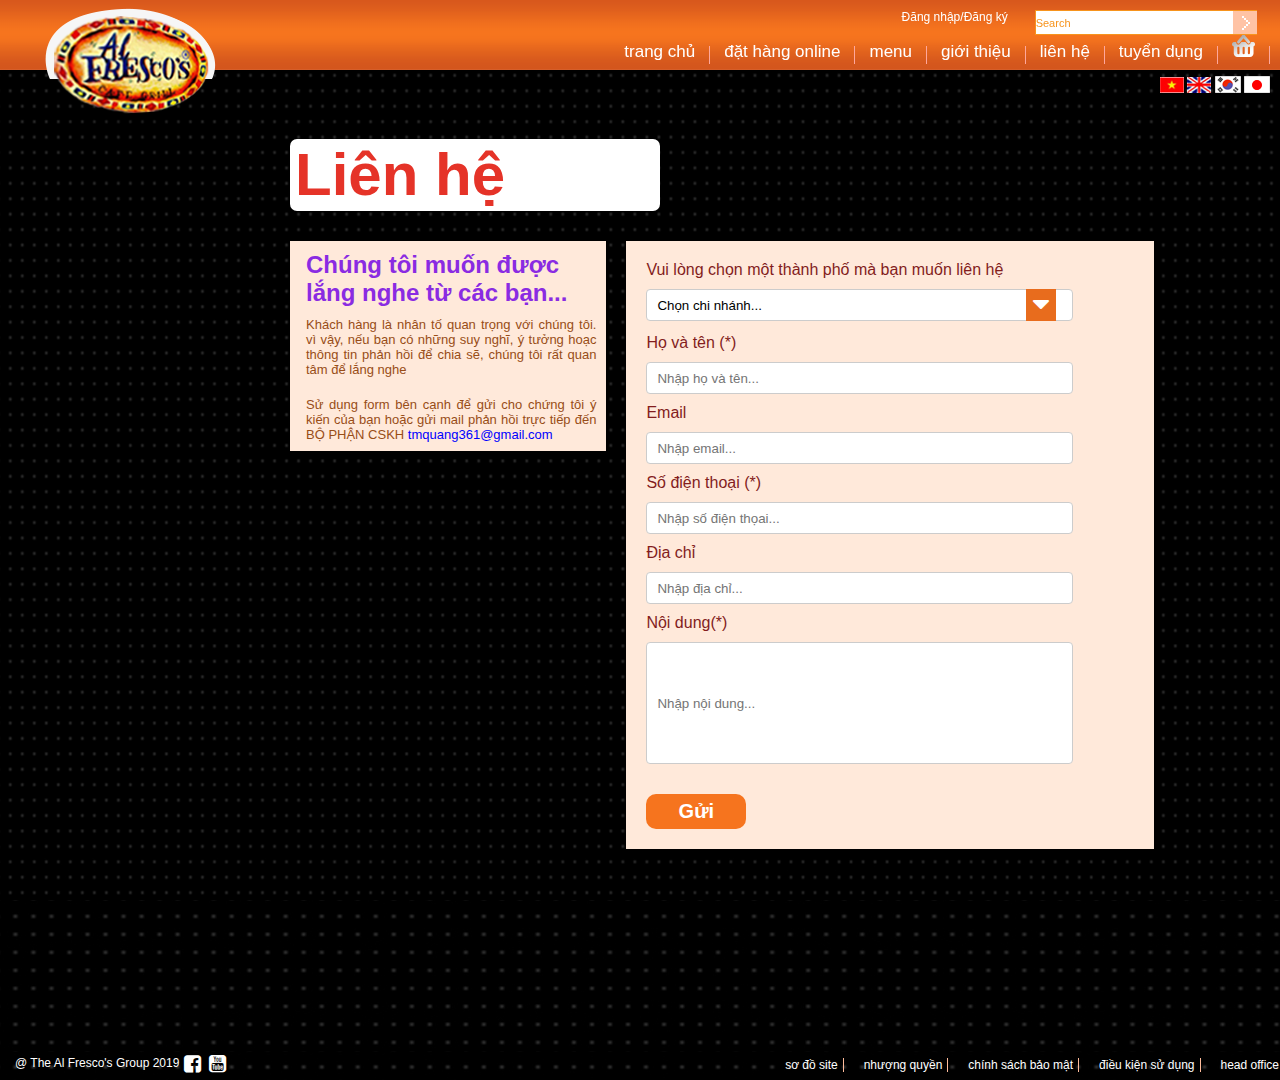
<file: lienhe.html>
<!DOCTYPE html>
<html lang="en">
<head>
    <meta charset="UTF-8">
    <meta http-equiv="X-UA-Compatible" content="IE=edge">
    <meta name="viewport" content="width=device-width, initial-scale=1.0">
    <title>LIÊN HỆ</title>
    <link rel="stylesheet" href="header.css">
    <link rel="stylesheet" href="footer.css">
    <link rel="stylesheet" href="lienhe.css">
    <link rel="stylesheet" href="https://pro.fontawesome.com/releases/v5.10.0/css/all.css" integrity="sha384-AYmEC3Yw5cVb3ZcuHtOA93w35dYTsvhLPVnYs9eStHfGJvOvKxVfELGroGkvsg+p" crossorigin="anonymous"/>

    <link rel="stylesheet" href="https://maxcdn.bootstrapcdn.com/font-awesome/4.7.0/css/font-awesome.min.css">
</head>
<body>
    <section id="header">
        <div id="logo">
         <img src="img/header/logo.png" alt="">
        </div>
        <div class="header-top">
            <div id="searchform" class="clearfix">
                <div class="item" id="register">
                 <a style="color: white;" href="#">Đăng nhập</a>
                  <a style="color: white;" href="#">/</a>
                  <a style="color: white;" href="#">Đăng ký</a>     
                </div>
                <div class="item">
                   <input class="search_textbox" type="text" value="Search">
                   <div class="search_button">
                      <a href="#"><img src="img/header/searchbtn.png" alt=""></a>
                   </div>
                </div>
            </div>
            <!-- menu -->
            <div id="menu" class="clearfix">
                     <ul>
                           <li><a href="index.html">trang chủ</a></li>
                           <li class="menu_active" ><a href="order.html">đặt hàng online </a></li>
                           <li><a href="menu.html">menu</a></li>
                           <li><a href="#">giới thiệu</a></li>
                           <li><a href="lienhe.html">liên hệ</a></li>
                           <li><a href="#">tuyển dụng</a></li>
                           <li class="cartimg"><a href="#"><img src="img/header/cart.png" alt=""></a></li>
                     </ul>
            </div>
            <!-- ngôn ngữ hiển thị -->
            <div id="flag">
                <a href="#"><img src="img/header/vi.png" alt="vn" title="Vietnamese"></a>
                <a href="#"><img src="img/header/uk.png" alt="uk" title="English"></a>
                <a href="#"><img src="img/header/kor.png" alt="kor" title="Korean"></a>
                <a href="#"><img src="img/header/ja.png" alt="jp" title="Japan"></a>
          
          
           </div>
        </div>
        
    </section>








    <section id="main">
        <div class="body_content">
            <div class="content-title">
                <h2 class="page_title">Liên hệ</h2>
            </div>
            <div class="main_contact">
                <div class="content_left">
                    <h2 id="margintest">Chúng tôi muốn được lắng nghe từ các bạn...</h2>
                    <p class="pfontsizeleft">Khách hàng là nhân tố quan trọng với chúng tôi. vì vậy, nếu bạn có những suy nghĩ, ý tưởng hoạc thông tin phản hồi để chia sẽ, chúng tôi rất quan tâm để lắng nghe</p>
                    <p class="pfontsizeleft">Sử dụng form bên cạnh để gửi cho chứng tôi ý kiến của bạn hoặc gửi mail phản hồi trực tiếp đến BỘ PHẬN CSKH <a href="#" style="color: blue;">tmquang361@gmail.com</a></p>
                </div>
                <div class="content_right">
                    <form action="" name="contact" method="" class="form-contact">
                        <div class="inf-branch">
                            <label for="address">Vui lòng chọn một thành phố mà bạn muốn liên hệ</label>
                            <div class="selection-branch">
                                <div class="content-select-branch">
                                  <input type="text" value="Chọn chi nhánh..." class="input-branch"> 
                                  <a class="icon-selector-branch"><i class="fa fa-caret-down" aria-hidden="true"></i></a>
                                </div>
                                <select class="dropdown_branch">
                                  <option>LONG AN </option>
                                  <option>TP HCM</option>
                                  <option>HA NOI</option>
                              </select>
                            </div>
                        </div>
                        <div class="inf-name">
                            <label >Họ và tên (*)</label>
                            <input type="text" id="name" placeholder="Nhập họ và tên...">
                        </div>
                        <div class="inf-email">
                            <label>Email</label>
                            <input type="text" id="mail" placeholder="Nhập email...">
                        </div>
                        <div class="inf-phone">
                            <label for="country">Số điện thoại (*)</label>
                            <input type="text" id="phone" placeholder="Nhập số điện thọai...">
                        </div>
                        <div class="inf-address">
                            <label>Địa chỉ</label>
                            <input type="text" id="address" placeholder="Nhập địa chỉ...">
                        </div>
                        <div class="inf-msg">
                            <label>Nội dung(*)</label>
                            <input type="text" id="message" placeholder="Nhập nội dung...">
                        </div>
                        <div class="inf-submit">
                            <button class="btn-submit" type="submit" value="Submit">Gửi</button>
                        </div>
                    </form>
  
                </div>
            </div>
        </div>
    </section>








                  

<section id="footer">

<div class="leftfooter">
   
        <ul>
          <li class="item">@ The Al Fresco's Group 2019</li>
          <li class="item"><a class="icon_face" href="#"> <i class="fa fa-facebook-square" aria-hidden="true"></i></a></li>
          <li class="item"><a class="icon_youtube" href="#"><i class="fa fa-youtube-square"></i></a></li>
          <li class="item"><a class="icon_app" href=""><i class="fab fa-app-store"></i></a></li>
          </ul>
</div>
<div class="rightfooter">
    <ul>
        <li><a href="#">sơ đồ site</a></li>
        <li><a href="#">nhượng quyền</a></li>
        <li><a href="#">chính sách bảo mật</a></li>
        <li><a href="#">điều kiện sử dụng</a> </li>
        <li><a href="#">head office</a></li>
    </ul>

</div>
</div>



    </section>
</body>
</html>
</file>
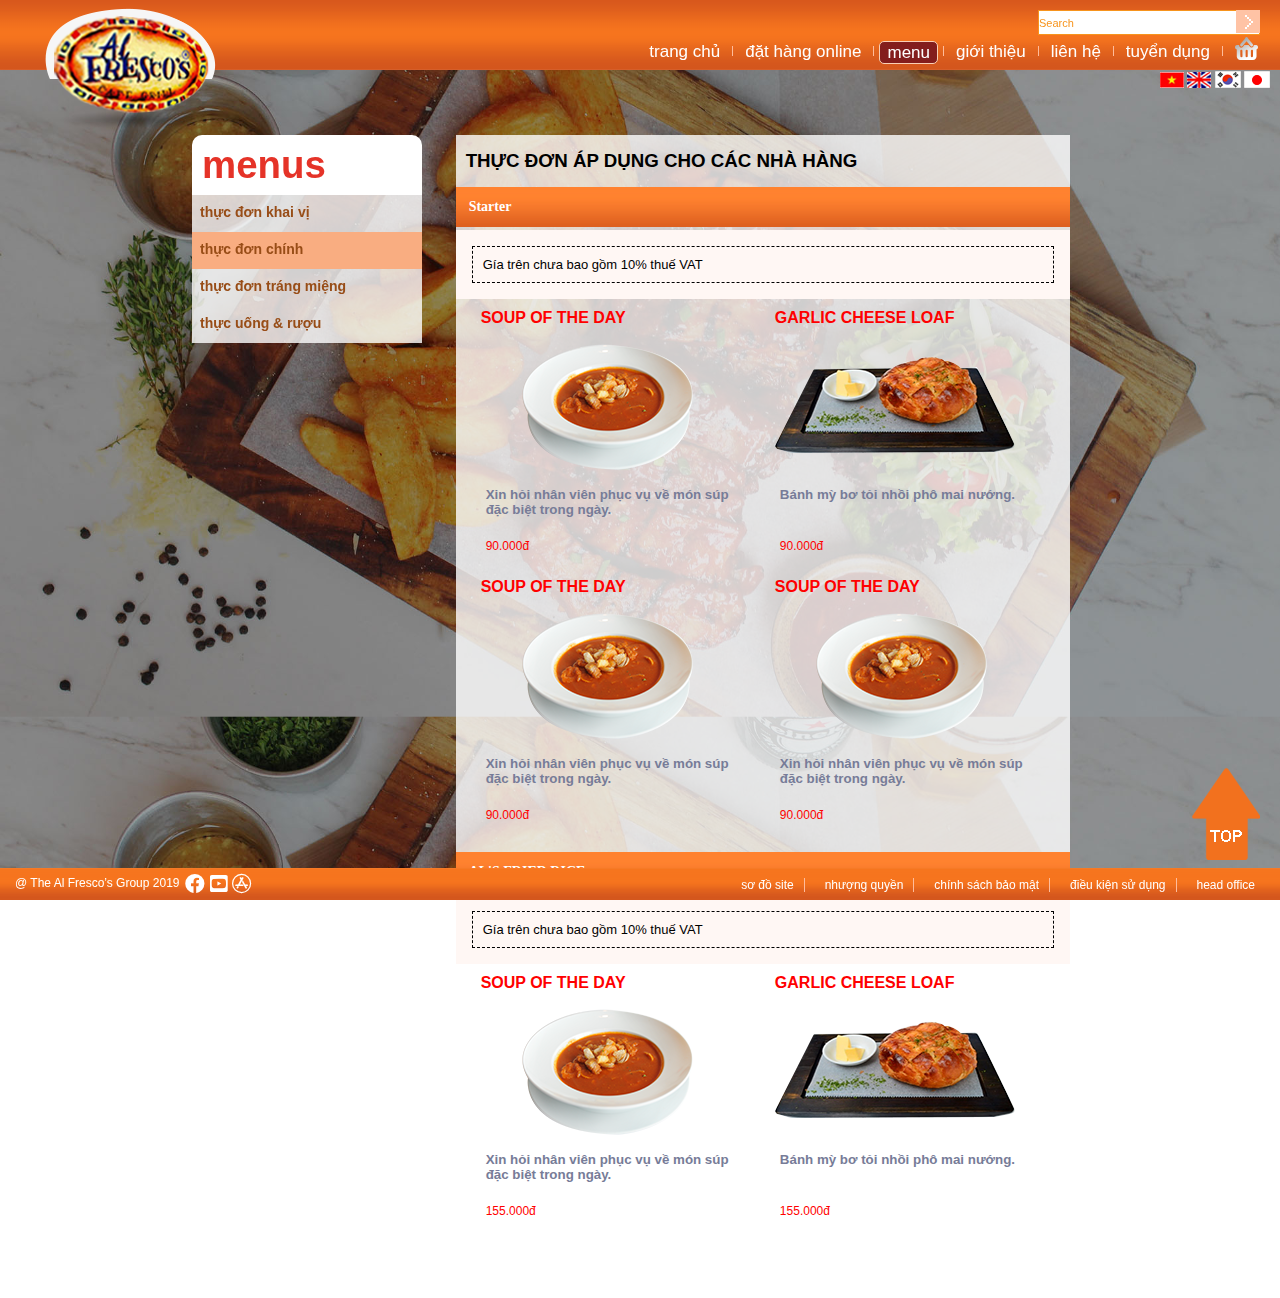
<file: menu.html>
<!DOCTYPE html>
<html lang="en">
<head>
    <meta charset="UTF-8">
    <meta name="viewport" content="width=device-width, initial-scale=1.0">
    <meta http-equiv="X-UA-Compatible" content="ie=edge">
    <title>menu</title>
    <link rel="stylesheet" href="css/header.css">
    <link rel="stylesheet" href="css/menu.css">
    <link rel="stylesheet" href="css/footer.css">
    <link rel="stylesheet" href="vendor/css/all.css">
</head>
<body>
    <section id="header">
        <!-- khối chứa logo -->
        <div id="logo">
            <a href="home.html"> <img src="img/header/logo.png" /> </a>
        </div>
        <!-- phần liên kết, menu, tìm kiếm,... -->
        <div class="header_top">
            <!-- khung tìm kiếm -->
            <div id="searchform" class="clearfix">
                <!-- liên kết đăng ký/ login -->
                <div class="item" id="register"><a href="login.html"Đăng nhập / Đăng ký</a></div>
                <!-- khung nhập nội dung tìm kiếm -->
                <div class="item">
                    <input class="search_textbox" type="text" value="Search" />
                    <div class="search_button">
                        <a href="#"><img src="img/header/searchbtn.png" /></a>
                    </div>
                </div>
            </div>
            <!-- menu -->
            <div id="menu" class="clearfix">
                <ul>
                    <li><a href="index.html">Trang chủ</a></li>
                    <li><a href="order.html">Đặt hàng online</a></li>
                    <li><a class="menu-active" href="menu.html">Menu</a></li>
                    <li><a href="aboutUs.html">Giới thiệu</a></li>
                    <li><a href="lienhe.html">Liên hệ</a></li>
                    <li><a href="job.html">Tuyển dụng</a></li>
                    <li class="cartimg">
                        <a href="shopping_cart.html">
                            <img src="img/header/cart.png" />
                        </a>
                    </li>
                </ul>
            </div>
            <!-- Ngôn ngữ hiển thị -->
            <div id="flag">
                <a><img src="img/header/vi.png" alt="VN" title="Vietnamese" /></a>
                <a><img src="img/header/uk.png" alt="UK" title="English" /></a>
                <a><img src="img/header/kor.png" alt="Kr" title="Korean" /> </a>
                <a><img src="img/header/ja.png" alt="Jp" title="Japanese" /></a>
            </div>
        </div>
    </section>
    <section id="main">
        <div id="body_content">
            <div class="col-left">
                <h2 class="title-menu">menus</h2>
                <nav id="top-menu">
                    <ul>
                        <li>
                            <a href="#">thực đơn khai vị</a>
                        </li>
                        <li class="active">
                            <a href="#">thực đơn chính</a>
                        </li>
                        <li>
                            <a href="#">thực đơn tráng miệng</a>
                        </li>
                        <li>
                            <a href="#">thực uống &amp; rượu</a>
                        </li>
                    </ul>
                </nav>
            </div>
            <div class="col-right">
                <div id="main-menu">
                    <div class="module" style="padding-left:10px">
                        <div class="main-title">
                            <h3>THỰC ĐƠN ÁP DỤNG CHO CÁC NHÀ HÀNG</h3>
                        </div>
                    </div>
                    <!-- starter -->
                    <div class="module">
                        <div class="content-title">
                            <h3>Starter</h3>
                        </div>
                        <div class="sub-title">
                            <div class="sub">Gía trên chưa bao gồm 10% thuế VAT</div>
                        </div>
                        <div class="content-content">
                            <div class="product">
                                <h4>SOUP OF THE DAY</h4>
                                <div class="product-image">
                                    <img src="img/menu/alfhcm-soup-of-the-day.png">
                                </div>
                                <p class="product-desc">Xin hỏi nhân viên phục vụ về món súp đặc biệt trong ngày.</p>
                                <p class="price"><span>90.000đ</span></p>
                            </div>
                            <div class="product">
                                <h4>GARLIC CHEESE LOAF</h4>
                                <div class="product-image">
                                    <img src="img/menu/alfhcm-Cheese-Garlic-Bread.png">
                                </div>
                                <p class="product-desc">Bánh mỳ bơ tỏi nhồi phô mai nướng.</p>
                                <p class="price"><span>90.000đ</span></p>
                            </div>
                            <div class="product">
                                <h4>SOUP OF THE DAY</h4>
                                <div class="product-image">
                                    <img src="img/menu/alfhcm-soup-of-the-day.png">
                                </div>
                                <p class="product-desc">Xin hỏi nhân viên phục vụ về món súp đặc biệt trong ngày.</p>
                                <p class="price"><span>90.000đ</span></p>
                            </div>
                            <div class="product">
                                <h4>SOUP OF THE DAY</h4>
                                <div class="product-image">
                                    <img src="img/menu/alfhcm-soup-of-the-day.png">
                                </div>
                                <p class="product-desc">Xin hỏi nhân viên phục vụ về món súp đặc biệt trong ngày.</p>
                                <p class="price"><span>90.000đ</span></p>
                            </div>
                        </div>
                    </div>
                    <!-- Al's Fried Rice -->
                    <div class="module">
                        <div class="content-title">
                            <h3>AL'S FRIED RICE</h3>
                        </div>
                        <div class="sub-title">
                            <div class="sub">Gía trên chưa bao gồm 10% thuế VAT</div>
                        </div>
                        <div class="content-content">
                            <div class="product">
                                <h4>SOUP OF THE DAY</h4>
                                <div class="product-image">
                                    <img src="img/menu/alfhcm-soup-of-the-day.png">
                                </div>
                                <p class="product-desc">Xin hỏi nhân viên phục vụ về món súp đặc biệt trong ngày.</p>
                                <p class="price"><span>155.000đ</span></p>
                            </div>
                            <div class="product">
                                <h4>GARLIC CHEESE LOAF</h4>
                                <div class="product-image">
                                    <img src="img/menu/alfhcm-Cheese-Garlic-Bread.png">
                                </div>
                                <p class="product-desc">Bánh mỳ bơ tỏi nhồi phô mai nướng.</p>
                                <p class="price"><span>155.000đ</span></p>
                            </div>
                        </div>
                    </div>
                </div>
                <div id="drink-wine">

                </div>
            </div>
        </div>
        <div id="toTop"></div>
    </section>
    <section id="footer">
        <!-- Thông tin liên hệ -->
        <div class="left-footer">
            <ul>
                <li class="item">@ The Al Fresco’s Group 2019</li>
                <li class="item"><a class="icon_face" href="#"><i class="fab fa-facebook"></i></a></li>
                <li class="item"><a class="icon_youtube" href="#"><i class="fab fa-youtube-square"></i></a></li>
                <li class="item"><a class="icon_app" href="#"><i class="fab fa-app-store"></i></a></li>
            </ul>
        </div>
        <!-- Liên kết trang phụ -->
        <div class="right-footer">
            <ul>
                <li><a href="site_map.html">Sơ đồ site</a></li>
                <li><a href="opportunity.html">Nhượng quyền</a></li>
                <li><a href="policy.html">Chính sách bảo mật</a></li>
                <li><a href="term_condition.html">Điều kiện sử dụng</a> </li>
                <li><a href="office.html">Head office</a></li>
            </ul>
        </div>
    </section>
</body>
</html>
</file>
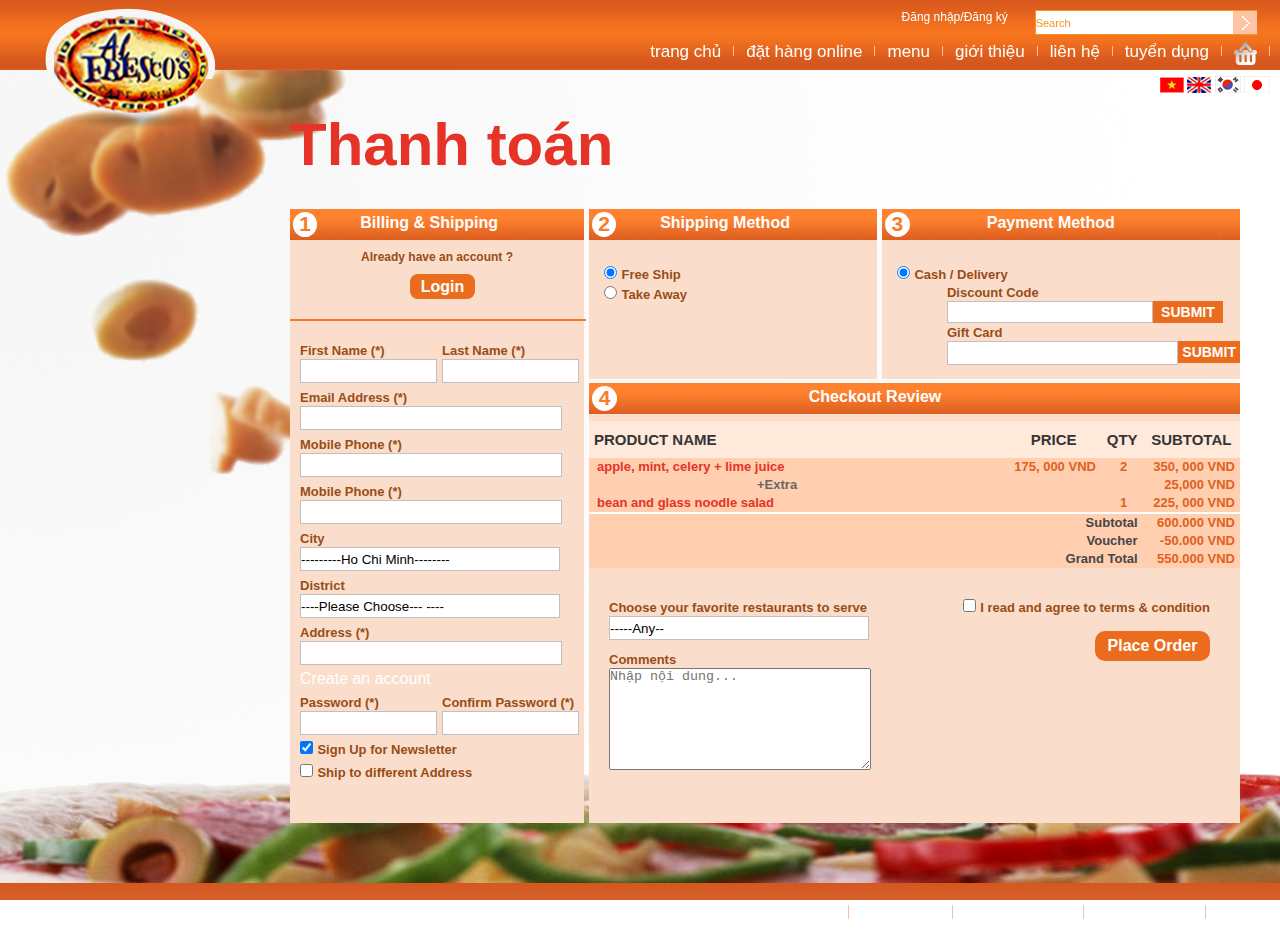
<file: order.html>
<!DOCTYPE html>
<html lang="en">
<head>
    <meta charset="UTF-8">
    <meta http-equiv="X-UA-Compatible" content="IE=edge">
    <meta name="viewport" content="width=device-width, initial-scale=1.0">
    <title>Thanh Toán</title>
    <link rel="stylesheet" href="footer.css">
    <link rel="stylesheet" href="header.css">
    <link rel="stylesheet" href="thanhtoan.css">
    <link rel="stylesheet" href="https://pro.fontawesome.com/releases/v5.10.0/css/all.css" integrity="sha384-AYmEC3Yw5cVb3ZcuHtOA93w35dYTsvhLPVnYs9eStHfGJvOvKxVfELGroGkvsg+p" crossorigin="anonymous"/>

    <link rel="stylesheet" href="https://maxcdn.bootstrapcdn.com/font-awesome/4.7.0/css/font-awesome.min.css">
</head>
<body>
    <section id="header">
        <div id="logo">
         <img src="img/header/logo.png" alt="">
        </div>
        <div class="header-top">
            <div id="searchform" class="clearfix">
                <div class="item" id="register">
                 <a style="color: white;" href="#">Đăng nhập</a>
                  <a style="color: white;" href="#">/</a>
                  <a style="color: white;" href="#">Đăng ký</a>     
                </div>
                <div class="item">
                   <input class="search_textbox" type="text" value="Search">
                   <div class="search_button">
                      <a href="#"><img src="img/header/searchbtn.png" alt=""></a>
                   </div>
                </div>
            </div>
            <!-- menu -->
            <div id="menu" class="clearfix">
                     <ul>
                           <li><a href="index.html">trang chủ</a></li>
                           <li class="menu_active" ><a href="order.html">đặt hàng online </a></li>
                           <li><a href="menu.html">menu</a></li>
                           <li><a href="#">giới thiệu</a></li>
                           <li><a href="lienhe.html">liên hệ</a></li>
                           <li><a href="#">tuyển dụng</a></li>
                           <li class="cartimg"><a href="#"><img src="img/header/cart.png" alt=""></a></li>
                     </ul>
            </div>
            <!-- ngôn ngữ hiển thị -->
            <div id="flag">
                <a href="#"><img src="img/header/vi.png" alt="vn" title="Vietnamese"></a>
                <a href="#"><img src="img/header/uk.png" alt="uk" title="English"></a>
                <a href="#"><img src="img/header/kor.png" alt="kor" title="Korean"></a>
                <a href="#"><img src="img/header/ja.png" alt="jp" title="Japan"></a>
          
          
           </div>
        </div>
        
    </section>




    <section id="main">
        <div id="body_content">
            <div class="content-title">
                <h2 class="page_title">Thanh toán</h2>

             </div>

            <div id="main_checkout">

                <div id="left-info-checkout">
                    <div class="round_circle_checkout"> 
                        <div class="circle">
                            <span>1</span>
                        </div>
                        <div class="text_title_checkout">
                            <span>Billing & Shipping</span>
                        </div>

                    </div>
                    <div id="content_register">
                        <div id="login_form_checkout">
                            <div class="label_billing_center">
                                <a id="user_account_checkout" href="registration.html">Already have an account ?</a>
                             </div>
                             <div>
                                <button class="btn_login"><a href="login.html"> Login</a></button>
                             </div>
                             <hr color="#f77a2b" style="margin: 20px 0px 20px 0px; " width="100%">
                        </div>

                        <div id="new_info_customer">

                            <div class="info_customer">
                                <ul class="sub_left_checkout">
                                    <li>
                                         <span class="checkout_detail_infor">First Name (*)</span> <br>
                                         <input type="text" name="txt_firstname_checkout" class="input_checkout_short" value="">
                                    </li>
                                    <li>
                                         <span class="checkout_detail_infor">Last Name (*)</span> <br>
                                         <input type="text" value="" name="txt_last_checkout" class="input_checkout_short">
                                    </li>
                                </ul>
                            </div>

                            <div class="info_customer">
                                <span class="checkout_detail_infor">Email Address (*)</span> <br>
                                <input type="text" name="email_address" class="input_checkout_long">
                             </div>

                             <div class="info_customer">
                                <span class="checkout_detail_infor">Mobile Phone (*)</span> <br>
                                <input type="text" name="txt_telephone" class="input_checkout_long">
                             </div>

                            <div class="info_customer">
                                <span class="checkout_detail_infor">Mobile Phone (*)</span> <br>
                                <input type="text" name="txt_telephone" class="input_checkout_long">
                            </div>
<div class="info_customer">
                                <span class="checkout_detail_infor">City</span> <br>
                                <div class="selection-checkout">
                                   <div class="content-input-select-checkout">
                                       <input type="text" value="---------Ho Chi Minh--------" class="div-input-checkout">
                                       <a class="icon-selector-checkout"><i class="fas fa-caret-square-down"></i></a>
                                                                      
                                   </div>
                                   <select class="dropdown_checkout">
                                       <option value="volvo">Ben Tre</option>
                                       <option value="saab">Da Nang</option>
                                       <option value="mercedes">Can Tho</option>
                                       <option value="audi">Binh Dinh</option>
                                       <option value="audi">An Giang</option>
                                   </select>
                                </div>
                             </div>

                             <div class="info_customer">
                                <span class="checkout_detail_infor">District</span> <br>
                                <div class="selection-checkout">
                                   <div class="content-input-select-checkout">
                                       <input type="text" value="----Please Choose--- ----"class="div-input-checkout">
                                      <a class="icon-selector-checkout"><i class="fas fa-caret-square-down"></i></a>
                                                                   
                                   </div>
                                   <select class="dropdown_checkout">
                                       <option value="volvo">Q.1</option>
                                       <option value="saab">Q.2</option>
                                       <option value="mercedes">Q.3</option>
                                       <option value="audi">Q.4</option>
                                       <option value="audi">Q.Go Vap</option>
                                       <option value="audi">Q.9</option>
                                   </select>
                                </div>
                             </div>

                             <div class="info_customer">
                                <span class="checkout_detail_infor">Address (*)</span> <br>
                                <input type="text" name="txt_address" class="input_checkout_long">
                             </div>

                             <div class="info_customer">
                                <div class="label_billing_center">
                                   <label>Create an account</label>
                                </div>
</div>
                             <div class="info_customer">
                                <ul class="sub_left_checkout">
                                   <li>
                                       <span class="checkout_detail_infor">Password (*)</span> <br>
                                       <input type="password" name="txt_password" class="input_checkout_short" value="">
                                   </li>
                                   <li>
                                       <span class="checkout_detail_infor">Confirm Password (*)</span> <br>
                                       <input type="password" value="" name="txt_repassword" class="input_checkout_short">
                                   </li>
                                </ul>
                             </div>


                             <div class="info_customer">
                                <input type="checkbox" name="sign_ship" value="sign_newsletter" checked="checked">
                                <span class="checkout_detail_infor">Sign Up for Newsletter</span>
                            </div>
                            <div class="info_customer">
                                <input type="checkbox" name="sign_ship" value="ship_address">
                                <span class="checkout_detail_infor">Ship to different Address</span>
                            </div>





                            


                        </div>
                    </div>

                </div>

                <div id="right-info">


                    <div id="combine_part2_3">
                        <div id="second_part" class="Shipping_Method"> 
                            <div class="round_circle_checkout">
                                <div class="circle">
                                   <span>2</span>
                                </div>
                                <div class="text_title_checkout">
                                   <span>Shipping Method</span>
                                </div>
                             </div>
                             <div id="content_second_part">
                                <div class="sub_left_radio">
                                   <input type="radio" name="ship_method" value="free_ship" checked="checked">
                                   <span class="checkout_detail_infor">Free Ship</span>
                                </div>
                                <div class="sub_left_radio">
                                   <input type="radio" name="ship_method" value="take_out">
                                   <span class="checkout_detail_infor">Take Away</span>
                                </div>
                             </div>

                        </div>
                        <div id="third_part" class="Payment_Method">

                            <div class="round_circle_checkout">
                                <div class="circle">
<span>3</span>
                                </div>
                                <div class="text_title_checkout">
                                    <span>Payment Method</span>
                                </div>
                            </div>
                            <div id="content_third_part">
                                <div class="sub_third_content">
                                   <input type="radio" checked="checked">
                                   <span class="checkout_detail_infor">Cash / Delivery</span>
                                </div>
                                <div class="code_discount">
                                   <div class="group-code-checkout">
                                       <div class="title_text_input_checkout">
                                          <span class="checkout_detail_infor">Discount Code</span>
                                       </div>
                                       <div class="method_checkout">
                                          <input type="text" class="input_checkout_long_payment payment_input_checkout">
                                          <button class="btn_payment">SUBMIT</button>
                                       </div>
                                   </div>
                                   <div class="group-code-checkout">
                                       <div class="title_text_input_checkout">
                                          <span class="checkout_detail_infor">Gift Card</span>
                                       </div>
                                       <div class="method_checkout">
                                          <input type="text" class="input_checkout_long payment payment_input_checkout">
                                          <button class="btn_payment">SUBMIT</button>
                                       </div>
                                   </div>
                                </div>
                            </div>
                        </div>
                    </div>


                    <div id="fourth_part">
                        <div class="round_circle_checkout Checkout_Review">
                            <div class="circle">
                                <span>4</span>
                            </div>
                            <div class="text_title_checkout">
                                <span>Checkout Review</span>
                            </div>

                        </div>
                        <div class="content_fourth_part proceed_checkout">
                            <div class="content_table">
                                <table class="shopping_cart_detail" border="0" cellspacing="0" cellpadding="0">
                                    <tbody>
                                        <tr class="th">
                                            <th width="65%" align="left">PRODUCT NAME</th>
<th width="15%" align="center">PRICE</th>
                                            <th width="5%" align="center">QTY</th>
                                            <th width="15%" align="center">SUBTOTAL</th>
                                        </tr>
                                        <tr>
                                            <td valign="top">
                                                <a href="#" class="food_order">apple, mint, celery + lime juice </a>
                                            </td>
                                            <td align="center">175, 000 VND</td>
                                            <td align="center">2</td>
                                            <td align="right"><span>350, 000 VND</span></td>
                                        </tr>
                                        <tr>
                                            <td valign="top">
                                                <span class="extra_order">+Extra</span>
                                            </td>
                                            <td align="center"></td>
                                            <td align="center"></td>
                                            <td align="right"><span>25,000 VND</span></td>
                                        </tr>
                                        <tr>
                                            <td valign="top">
                                                <a href="#" class="food_order">bean and glass noodle salad</a>
                                            </td>
                                            <td align="right"></td>
                                            <td align="center">1</td>
                                            <td align="right"><span>225, 000 VND</span></td>
                                        </tr>
                                        <tr>
                                            <td valign="top">
                                                <div class="extra_order"></div>
                                            </td>
                                            <td align="center"></td>
                                            <td align="center"></td>
                                            <td align="right"></td>
                                        </tr>
                                        <tr class="line_null">
                                            <td valign="top" align="right" colspan="4"></td>
                                        </tr>
                                        <tr>
                                            <td colspan="3" align="right" class="sum_sum">Subtotal</td>
                                            <td align="right"><span>600.000 VND</span></td>
                                        </tr>
                                        <tr>
<td colspan="3" align="right" class="sum_sum">Voucher</td>
                                            <td align="right"><span>-50.000 VND</span></td>
                                        </tr>
                                        <tr>
                                            <td colspan="3" align="right" class="sum_sum">Grand Total</td>
                                            <td align="right"><span>550.000 VND</span></td>
                                        </tr>
                                        </tbody>


                                </table>
                             </div>
                             <div id="end_checkout_content">
                                <div class="left-revew">
                                    <label class="checkout_detail_infor">Choose your favorite restaurants to serve</label>
                                        <div class="selection-checkout">
                                            <div class="content-input-select-checkout">
                                                <input type="text" value="-----Any--" class="div-input-checkout">
                                                <a class="icon-selector-checkout"><i class="fas fa-caret-square-down"></i></a>
                                                                                            
                                            </div>
                                            <select class="dropdown_checkout">
                                                <option value="volvo">Ben Tre</option>
                                                <option value="saab">Da Nang</option>
                                                <option value="mercedes">Can Tho</option>
                                                <option value="audi">Binh Dinh</option>
                                                <option value="audi">An Giang</option>
                                            </select>
                                        </div>
                                        <div class="msg-commit">
                                            <label class="checkout_detail_infor">Comments</label>
                                            <textarea placeholder="Nhập nội dung..."></textarea>
                                        </div>

                                </div>
                                <div class="right-review">
                                    <div>
                                        <input type="checkbox" name="term_condition">
                                        <span class="checkout_detail_infor">I read and agree to <a href="">terms & condition</a></span>
                                    </div>
                                    <div class="checkout_right div-btn-order">
                                        <button id="btn_place_order" class="btn_place_order">Place Order</button>
                                    </div>
</div>
                             </div>

                        </div>
                    </div>
                </div>

            </div><!--main_checkout-->

         </div>
     </section>

<section id="footer">

<div class="leftfooter">
   
        <ul>
          <li class="item">@ The Al Fresco's Group 2019</li>
          <li class="item"><a class="icon_face" href="#"> <i class="fa fa-facebook-square" aria-hidden="true"></i></a></li>
          <li class="item"><a class="icon_youtube" href="#"><i class="fa fa-youtube-square"></i></a></li>
          <li class="item"><a class="icon_app" href=""><i class="fab fa-app-store"></i></a></li>
          </ul>
</div>
<div class="rightfooter">
    <ul>
        <li><a href="#">sơ đồ site</a></li>
        <li><a href="#">nhượng quyền</a></li>
        <li><a href="#">chính sách bảo mật</a></li>
        <li><a href="#">điều kiện sử dụng</a> </li>
        <li><a href="#">head office</a></li>
    </ul>

</div>
</div>



    </section>
</body>
</html>
</file>
<file: header.css>
* {
    margin: 0px;
    padding: 0px;
}
body {
    
  
    margin: 0 auto;
font-family: Arial;
    color: white;
}
ul li {
    list-style: none;
}
a {
    text-decoration: none;
}
#header {
    position: fixed;
    
    width: 100%;
    color: white;
    font-family: Arial;
    font-size: 9pt;
}
#logo {
    position: absolute;
    top: 8px;
    left: 45px;

}
.header-top {
    background-image: url(img/header/bg.png);
    background-repeat: repeat-x;
    height: 60px;
    padding: 10px 10px 0;
    text-align: right;
    
}
#searchform {
display: flex;
justify-content: flex-end;

}
#searchform .item {
    margin-left: -17px;
    padding: 0 10px;
    display: flex;
}
.clearfix {
    zoom: 1;
}
.clearfix::after {
    clear: both;
    content: ".";
    display: block;
    height: 0;
    line-height: 0;
    visibility: hidden;
}
#searchform #resgiter {
    line-height: 15px;


}
#searchform #resgiter a {
    color: white;
}
#searchform .search_textbox {
    border: 1px solid #f7941d;
    color: #f7941d;
    font-size: 11px;
    height: 23px;
    left: 24px;
    position: relative;
    width: 220px;

}
#searchform .search_button {
    background-color: #ffc3a5;
    height: 23px;
    position: relative;
    top: 1px;
}
#menu ul {
    display: flex;
    justify-content: flex-end;
    height: 20px;
    margin: 11px 0 0;
}
#menu ul li {
    border-right: 1px solid #ffbc9b;
    height: 10px;
    padding: 0 5px;
}
#menu ul li a {
    color: white;
    display: block;
    font-size: 17px;
    height: 23px;
    margin-top: -5px;
    padding: 1px 7px;
    
}
#menu ul li .cartimg {
    border-right: 0 none;
    margin: -5px 0 10px 0px;
    padding-bottom: 0;
    padding-top: 0;
    position: relative;

    }

#menu ul li a:active , #menu ul li a:hover {
    background-color: white;
    border-radius: 5px 5px 5px 5px;
    color: #e0611d;
    height: 15px;
    padding-bottom: 5px;
    background: none repeat scroll 0 0 #831d1d;
    color: white;
    border: 1px solid white;
}
#flag {
    margin-top: 10px;
}
</file>
<file: footer.css>
#footer{
    display: flex;
    justify-content: space-between;
    
    top: 0;
    left: 0;
    color: white;
    font-size: 12px;
    width: 100%;
   padding: 20px;
    background-image: url(img/header/bg.png);
    background-attachment: fixed;
    background-size: 100% 100%;
}
#footer .leftfooter ul{
    display: flex;
    
}
#footer .leftfooter .item{
    margin-right: 5px;
}
#footer .leftfooter .item a{
    display: block;
    width: 20px;
    height: 18px;
    font-size: 20px;
    color: white;
    margin-top: -3px;
}
#footer .rightfooter{
 
  text-align: right;
}
#footer .rightfooter ul{
    display: flex;
    
    
    margin-top: 2px;
}
#footer .rightfooter ul li{
    border-right: 1px solid #FFBC9B;
    text-transform: lowercase;
    margin: 0px 10px;
    float: right;
    padding-right: 5px;

}
#footer .rightfooter ul li a{
    color: white;
}
#footer .rightfooter ul li:hover a{
    border-bottom: 2px solid white;
    padding-bottom: 5px;
}
</file>
<file: lienhe.css>
*{
    margin: 0;
    padding: 0;
}
#header{
    width: 100%;
    height: 70px;
    position: fixed;
    color: white;
    font-family: Arial;
}
ul,li{
    list-style: none;
}
a{
    text-decoration: none;
    color: white;
}
.logo{
    position: absolute;
    top:8px;
    left:45px;
}
.header_top{
    background-image: url(/img/header/bg.png);
    background-repeat: repeat-x;
    text-align: right;
    height: 80px;
}
body{
    margin: 0 auto;
    font-family: Arial;
    background-image: url(./img/contact/bg_contact.jpg);
}
#lienket{
    display: flex;
    justify-content: flex-end;
    margin-right: 40px;
}
#lienket .login{
    font-size: 15px;
    padding-top: 10px;
}
#lienket .timkiem {
    display: flex;
    padding-top: 5px;
}
#lienket .timkiem .textbox{
    border: 1px solid #F7941D;
    color: #F7941D;
    font-size: 15px;
    height: 23px;
    position: relative;
    left: 24px;
    width: 250px;
}
#lienket .timkiem .button{
    position: relative;
    height: 23px;
    background-color: #FFC3A5;
    top: 1px;
}
#menu{
    padding-top: 0px;
}
#menu ul{
    display: flex;
    justify-content: flex-end;
    height: 20px;
   
}
#menu ul li{
    border-right: 1px solid #ffa79b;
    height: 18px;
    padding: 0 7px;
    color: white;
}
#menu ul li a{
    color: white;
    display: block;
    height: 23px;
    padding: 1px 7px;
}
#menu ul li a:hover{
    background-color: white;
    border-radius: 5px;
    height: 15px;
    color: #e0611d;
}
#menu ul li a.active{
    background: none repeat scroll 0 0 #831d1d;
    border: 1px solid #f9cfb6;
    border-radius: 5px;
    height: 15px;
    
}
#menu img{
    border-right: 0 none;
    margin-top: -8px;
}
#co{
    padding-top: 10px;
    margin-right: 30px;
}
#main{
    background-image: url(./img/contact/bg_contact.jpg);    
    background-attachment: fixed;
    background-size: 100% 100%;
    margin: 0 auto !important;
    padding: 139px 110px !important;
    z-index: 2;
    min-height: 475px;
}
#footer{
    background-color: #F7941D;
    color: white;
    padding: 8px 15px;
}
#footer .thongtin{
    display: flex;
}
#footer .thongtin .trai{
    width: 50%;
}
#footer .thongtin .trai ul{
    display: flex;
}
#footer .thongtin .trai a{
    padding: 5px;
    width: 20px;
    height: 18px;
    font-size: 20px;
    margin-top: -3px;
}
#footer .thongtin .phai{
    width: 50%;
}
#footer .thongtin .phai ul{
   justify-content: flex-end;
   display: flex;
   padding-top: 3px;
}
#footer .thongtin .phai li{
    border-right: 1px solid #ffbc9b;
    height: 18px;
    padding: 0 10px;
    color: white;
}
#footer .thongtin .phai li:last-child{
    border: none;
}
#footer .thongtin .phai a{
    color: white;
    height: 23px;
    padding: 1px 7px;
}
#footer .thongtin .phai a:hover{
    border-bottom: 2px solid black;
}
.body_content{
    padding: 0px 0px 30px 180px;

}
.body_content .page_title{
    background-color: white;
    color: #E53328;
    font-size: 60px;
    font-weight: bold;
    line-height: 70px;
    width: 360px;
    padding: 1px 5px ;
    border-radius: 7px;
}
.main_contact{
    display: flex;
    margin: 30px auto;
}
.content_left{
    background-color: #ffe9da;
    width: 33%;
    height: 200px;
    margin-right: 20px;
    padding-top: 10px;
    padding-right: 10px;
    padding-left: 16px;
}
.margintest{
    color: #3c3b39;
    font-size: 22px;
}
.pfontsizeleft {
    color: #984d17;
    font-size: 13px;
    padding-top: 10px;
    padding-bottom: 10px;
    text-align: justify;
}
.content_right{
    background-color: #ffe9da;
    width: 60%;
    height: auto;

}
.form-contact{
    width: 70%;
    padding: 20px;
}
.content_right input[type=text]{
    width: 415px;
    height: 30px;
    border: 1px #ccc solid;
    border-radius: 4px;
    margin-top: 10px;
    margin-bottom: 10px;
    padding-left: 10px;
    text-align: left;
    font-family: Arial, Helvetica, sans-serif;
}
.icon-selector-branch{
    background-color: #e86c1d;
    font-size: 28px;
    top: 10px;
    right: -40px;
    width: 30px;
    text-align: center;
    position: absolute ;
}
.selection-branch{
    position: relative;
    height: 40px;
    display: flex;
    margin-bottom: 15px;
}
.dropdown_branch{
    position: absolute;
    width: 428px;
    height: 30px;
    margin-top: 10px;
    border: none;
    opacity: 0;
}
#message{
    width: 415px;
    height: 120px;
    margin-top: 10px;
    padding-left: 10px;
    text-align: unset;
    border-radius: 4px;
    font-family: Arial, Helvetica, sans-serif;
}
.inf-submit{
    margin-top: 20px;

}
.btn-submit{
    background-color: #f6741e;
    border: none;
    border-radius: 10px;
    width: 100px;
    height: 35px;
    color: white;
    font-size: 20px;
    font-weight: bold;
}
.content_left h2 {
    color: blueviolet;
}
.inf-branch {
    color: #831d1d;
}
.inf-name {
    color: #831d1d;
}
.inf-email {
    color: #831d1d;
}
.inf-phone {
    color: #831d1d;
}
.inf-address {
    color: #831d1d;
}
.inf-msg {
    color: #831d1d;
}
</file>
<file: css/header.css>
﻿*{
    padding: 0;
    margin: 0;
}
body {
    font-family: Arial;
    margin: 0 auto;
    background-color: white;
}
ul{
    list-style: none;
}
a{
    text-decoration: none;
}
#header {
    color: White;
    font-family: Arial,Heveltica,sans-serif;
    font-size: 9pt;
    height: 70px;
    position: fixed;
    width: 100%;
    z-index: 20;
}
#logo {
    position: absolute;
    left: 45px;
    top: 8px;
}
.header_top {
    background-image: url("../img/header/bg.png");
    background-repeat: repeat-x;
    height: 60px;
    padding: 10px 10px 0;
    text-align: right;   /* sắp xếp nội dung nằm ngang về phía bên phải*/
}
#searchform {
    display: flex;
    justify-content: right
}
#searchform .item {
    margin-left: -17px;
    padding: 0 10px;
    display: flex;
}
#searchform #register{
    line-height:15px; 
    margin: 5px;
}
#searchform #register a {
    color: White;
}
#searchform .search_textbox {
    border: 1px solid #F7941D;
    color: #F7941D;
    font-size: 11px;
    height: 23px;
    left: 24px;
    position: relative;
    width: 220px;
}
#searchform .search_button {
    background-color: #FFC3A5;
    height: 23px;
    position: relative;
}
#menu ul {
    display: flex;
    justify-content: right;
    height: 20px;
    margin: 11px 0 0;
}
#menu ul li {
    border-right: 1px solid #FFBC9B;
    height: 10px;
    padding: 0 5px;
    text-transform: lowercase;/* item kiểu chữ thường */
}
#menu ul li a {
    color: White;
    display: block;
    font-size: 17px;
    height: 23px;
    margin-top: -5px;
    padding: 1px 7px;
}
#menu ul li.cartimg {
    border-right: 0 none;
    margin: -5px 0 10px 0px;
    padding-bottom: 0;
    padding-top: 0;
    position: relative;
}
#menu ul li a.menu-active {
    background: none repeat scroll 0 0 #831d1d;
    border: 1px solid #F9CFB6;
    border-radius: 5px 5px 5px 5px;
    height: 15px !important;
    padding-bottom: 5px !important;
}
#menu ul li a.active, #menu ul li a:hover {
    background-color: White;
}
#menu ul li .active, #menu ul li:hover a {
    border-radius: 3px 3px 0 0;
    color: #E0611D;
}
#flag {
    margin-top: 5px;
}
#flag img:hover {
    cursor: pointer;
}
</file>
<file: css/menu.css>
#main {
    background: url(../img/menu/menus-bg.jpg) fixed;
    background-size: 100%;
}
#body_content {
    width: 80%;
    margin: 0 auto;
    display: flex;
    padding-top: 135px;
}
.col-left {
    position: fixed;
    top: 135px;
    width: 18%;
    margin-left: 5%;
}
.col-left .title-menu{
    color: #E53328;
    font-size: 3vw;
    font-weight: bold;
    line-height: 60px;
    margin:0;
    background-color: #fff;
    border-radius: 10px 10px 0 0;
    padding-left: 10px;
}
#top-menu {
    top:60px;
    background: rgba(255, 255, 255, 0.8);
}
#top-menu ul {
    padding: 0px;
    list-style-type: none;
}
#top-menu ul li {
    line-height: 25px;
}
#top-menu a {
    display: block;
    padding: 5px 25px 7px 8px;
    color: #984d17;
    text-decoration: none;
    font-weight: bold;
    font-size: 14px
}
#top-menu a:hover {
    background: #f9ad81;
}
#top-menu li.active a {
    color: #984d17;
    background: #f9ad81;
}
.col-right {
    width: 60%;
    background: rgba(255,255,255,0.8);
    margin-bottom: 50px;
    margin-left: 32%;
}
.col-right #main-menu .main-title{
    margin: 15px 0 5px;
}
.col-right .module {
    margin-bottom: 15px;
}
.col-right .content-title {
    color: #fff;
    background: url(../img/menu/order.bg-title.png) repeat-x;
    height: 30px;
    padding-left: 13px;
    padding-bottom: 13px;
}
.col-right .content-title h3 {
    line-height: 40px;
    font-family: 'Verdana';
    font-size: 14px;
}
.col-right .sub-title {
    background: #fff7f4;
    padding: 16px;
    font-size: 13px;
}
.col-right .sub-title .sub {
    border: dashed thin;
    padding: 10px;
}
.col-right .content-content {
    overflow: hidden;
}
.content-content .product {
    width: 43%;
    float: left;
    padding: 5px;
    padding-bottom: 15px;
    padding-left: 25px;
}
.content-content .product h4 {
    color: #ff0000;
    font-size: 16px;
    margin: 5px 0px;
}
.content-content .product-image {
    width: 244px;
    height: 130px;
    padding-top: 10px;
    padding-bottom: 10px;
}
.content-content .product-image img {
    width: 244px;
    height: 130px;
}
.content-content .product-desc {
    margin: 5px;
    color: #777c98;
    font-size: 10pt;
    font-weight: bold;
    min-height: 47px;
    padding-right: 10px;
}
.content-content .price {
    margin: 0px;
    font-size: 12px;
    color: #ff0000;
}
.content-content .price span {
    padding-right: 10px;
    padding-left: 5px;
}
#toTop {
    background: url(../img/menu/back-to-top.png) no-repeat;
    width: 69px;
    height: 93px;
    display: block;
    position: fixed;
    bottom: 40px;
    right: 20px;
    cursor: pointer;
}
</file>
<file: css/footer.css>
#footer {
    background-image: url(../img/footer/bg_footer.png);
    background-repeat: repeat-x;
    bottom: 0;
    color: White;
    font-size: 9pt;
    padding: 8px 15px;
    position: fixed;
    width: 100%;
    display: flex;
}
#footer .left-footer ul{
    display: flex;
}
#footer .left-footer .item {
    display: inline;
    margin-right: 5px;
}
#footer .left-footer .item a{
    display: block;
    height: 18px;
    width: 20px;
    font-size: 20px;
    color: white;
    margin-top: -3px;
}
#footer .left-footer .item .icon_youtube{
    margin-right: -3px;
}
#footer .right-footer {
    margin-left: auto;
    padding-right: 20px;
}
#footer .right-footer ul {
    display: flex;
    justify-content: flex-end;
    margin-top: 2px;
}
#footer .right-footer ul li {
    border-right: 1px solid #FFBC9B;
    margin: 0 10px;
    padding-right: 10px;
    text-transform: lowercase;
}
#footer .right-footer ul li:last-child{
    border-right: none;
}
#footer .right-footer ul li a {
    color: White;
}
#footer .right-footer ul li:hover a {
    cursor: pointer;
    text-decoration: underline;
}
</file>
<file: thanhtoan.css>
#main{
    background-image: url(../img/checkout/backgound_checkout_0000_Layer-1.png); 
    background-attachment: fixed;
    background-size: 100% 100%;
    margin: 0px auto !important;
    padding: 0px 110px !important;
    z-index: 2;
    min-height: 521px;
    width: 100%;
}
#body_content{
    padding: 110px 150px 30px 180px;
    
}
#body_content .page_title{
    color: #e53328;
    font-size: 60px;
    font-weight: bold;
}
#main_checkout{
    margin: 30px auto;
    height: auto;
    display: flex;
}
#left-info-checkout{
    width: 299px;
    background-color: #fadecb;

}
.round_circle_checkout{
    background-image: url(../img/checkout/bg_tiltle_checkout.png);
    padding: 3px;
    display: flex;

}
.round_circle_checkout .circle{
    width: 25px;
    height: 25px;
    border-radius: 50%;
    background-color: white;
    text-align: center;
    color: #f97b2c;
    font-size: 21px;
    font-weight: bold;
}
.round_circle_checkout .text_title_checkout{
margin: 2px 40px 0px 0px;
color: white;
font-weight: bold;
text-align: center;
width: 80%;

}
#content_register{
    background-color: #fadecb;
}

.label_billing_center a{
    text-align: center;
    padding: 10px 0px;
    font-weight: bold;
    color: #984d17;
    font-size: 12px;
    display: block;
}
.btn_login{
margin-left: 120px;
    background-color: #eb6c1d;
    
    font-size: 16px;
    font-weight: bold;
    border: none;
    border-radius: 8px;
    width: 65px;
    height: 25px;
}
.btn_login a{
    color: white;
   
}

.info_customer{
    margin: 5px 0px 0px 10px;
    
}
.info_customer ul.sub_left_checkout{
    display: flex;

}
.sub_left_checkout li{
    margin-right: 5px;
}
.checkout_detail_infor{
    color: #984d17;
    font-size: 13px;
    font-weight: bold;
    font-family: Arial, Helvetica, sans-serif;

}
.input_checkout_short{
    width: 135px;
    height: 22px;
    border: 1px solid #c0c0c0;
}
.input_checkout_long{
    width: 260px;
    height: 22px;
    border: 1px solid #c0c0c0;

}
.selection-checkout{
    width: 260px;
    position: relative;
    overflow: hidden;

}
.content-input-select-checkout{
    display: flex;

}
.div-input-checkout{
    width: 100%;
    height: 22px;
    border: 1px solid #c0c0c0;
}
.icon-selector-checkout{
    width: 30px;
    position: absolute;
    top: -3px;
    right: -5px;
    font-size: 28px;
    color: #eb6c1d;
    
}
.dropdown_checkout{
    width: 260px;
    height: 26px;
    position: absolute;
    top: -2px;
    padding: 0;
    opacity: 0;
    cursor: pointer;
}
#right-info {
    width: 800px;
    margin-left: 5px;

}
#combine_part2_3{
    width: 100%;
    display: flex;
   height: 170px;
}
#second_part{
    width: 45%;
    background-color: #fadecb;

}
#third_part{
    width: 55%;
    margin-left: 5px;
    background-color: #fadecb;
}
#content_second_part{
    margin: 25px 0px 0px 5px;
}
.sub_left_radio{
    margin: 2px 2px 0px 10px;
}
#content_third_part .sub_third_content{
margin: 25px 0px 0px 15px;
}
.code_discount{
    margin-left: 65px;}
.method_checkout{
    display: flex;

}
.input_checkout_long_payment{
    border: 1px solid #c0c0c0;
    width: 204px;
    height: 20px;
}
.btn_payment{
width: 70px;
height: 22px;
background-color: #eb6c1d;
border: none;
color: white;
font-size: 14px;
font-weight: bold;
cursor: pointer;
}
#fourth_part{
    background-color: #fadecb;
    margin-top: 4px;
    height: 440px;

}
table.shopping_cart_detail{
    color: #353535;
    margin-top: 7px;

}
table.shopping_cart_detail tr{
    background-color: #ffcfaf;

}
table.shopping_cart_detail td{
    color: #e0611d;
    font-size: 13px;
    font-weight: bold;
    line-height: 18px;
    padding:0px 5px 0px 8px ;

}
table.shopping_cart_detail a{
    color: #e53328;
    font-size: 13px;

}
table.shopping_cart_detail th{
    background-color: #ffe9da;
    padding: 10px 5px;
    font-size: 15px;


}
table.shopping_cart_detail .extra_order{
    margin-left: 160px;
    color: #666666;
    font-weight: bold;

}
table.shopping_cart_detail tr.line_null td{
    background-color: white;
    height: 2px;

}
table.shopping_cart_detail a:hover{
    color: #585858;
    font-size: 13px;
    text-decoration: underline;
}
table.shopping_cart_detail td.sum_sum{
    color: #464646;
}

#end_checkout_content{
    margin: 30px 30px 35px 20px;
    display: flex;

}
.left-revew .msg-commit{
    margin-top: 10px;
}
.msg-commit textarea{
    width: 100%;
    height: 100px;
}
.right-review{
    margin-left: auto;
    
}
.checkout_detail_infor a{
    color: #984d17;
    font: italic;

}
.right-review .div-btn-order{
    float: right;
    margin-top: 15px;

}
.btn_place_order{
    width: 115px;
    height: 30px;
    background-color: #eb6c1d;
    border: none;
    color: white;
    font-size: 16px;
    font-weight: bold;
    border-radius: 10px;
    cursor: pointer;
}
</file>
